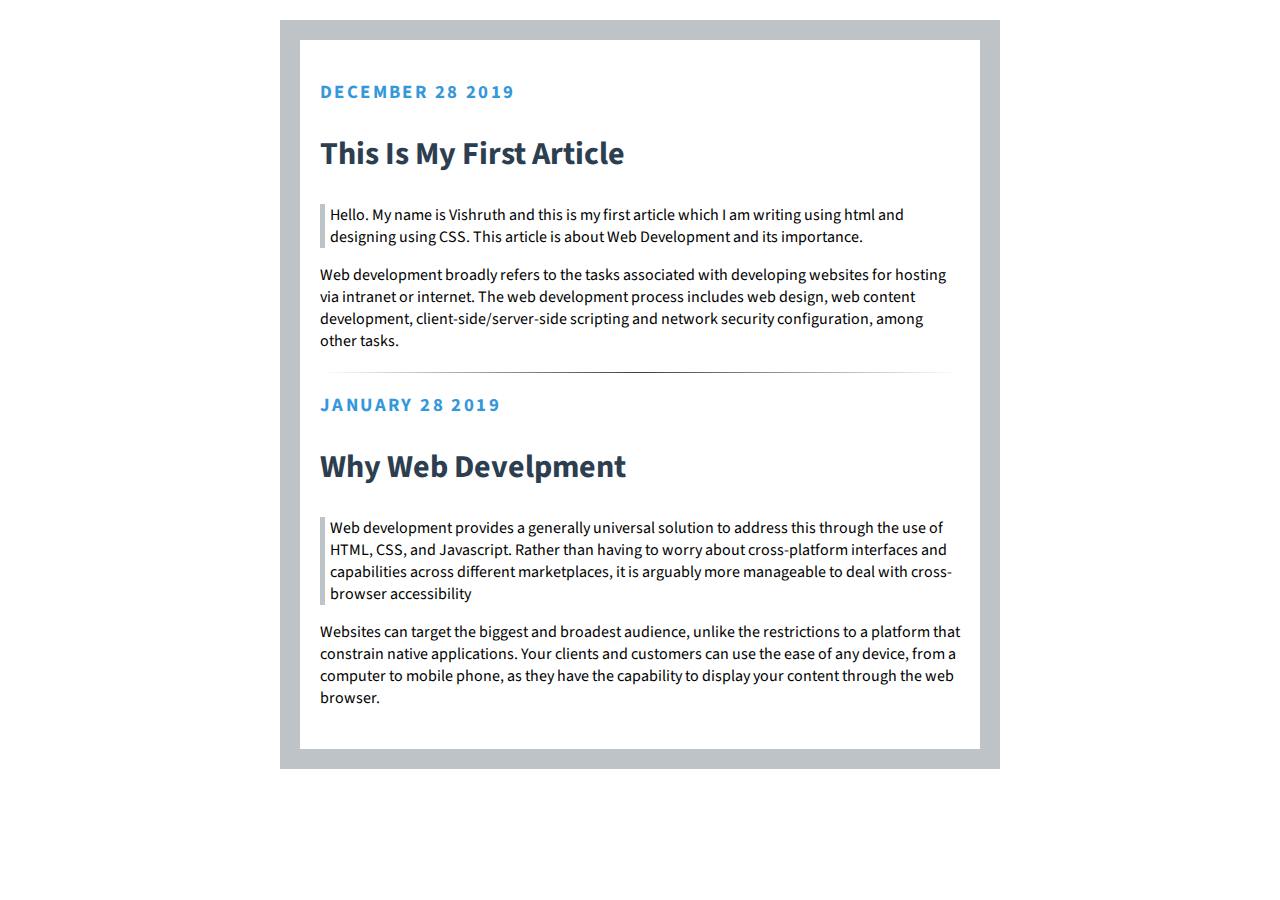
<file: index.html>
<!DOCTYPE html>
<html>
<head>
	<title>My blog</title>
	<link rel="stylesheet" type="text/css" href="firstblog.css">
	<link href="https://fonts.googleapis.com/css?family=Source+Sans+Pro&display=swap" rel="stylesheet">
</head>
<body>
 <h3>December 28 2019</h3>
 <h2>This Is My First Article</h2>
 <p class="special"> Hello. My name is Vishruth and this is my first article which I am writing using html and designing using CSS. This article is about Web Development and its importance.</p>
 <div>Web development broadly refers to the tasks associated with developing websites for hosting via intranet or internet. The web development process includes web design, web content development, client-side/server-side scripting and network security configuration, among other tasks.</div>

 <hr>

 <h3>January 28 2019</h3>
 <h2>Why Web Develpment</h2>
 <p class="special">Web development provides a generally universal solution to address this through the use of HTML, CSS, and Javascript. Rather than having to worry about cross-platform interfaces and capabilities across different marketplaces, it is arguably more manageable to deal with cross-browser accessibility</p>
 <div>Websites can target the biggest and broadest audience, unlike the restrictions to a platform that constrain native applications. Your clients and customers can use the ease of any device, from a computer to mobile phone, as they have the capability to display your content through the web browser.</div>
</body>
</html>
</file>
<file: firstblog.css>
h2{
   color: #2c3e50;
   font-size: 2.0rem;

}
body{
	border: 20px solid #bdc3c7;
	margin: 20px auto;
	width: 50%;
	padding: 20px;
	font-family: 'Source Sans Pro', sans-serif;
}
h3{
	color: #3498db;
	text-transform: uppercase;
	letter-spacing: 0.15rem;
}
.special{
	border-left: 5px solid #bdc3c7;
	padding-left: 5px;
}
div{
	margin-bottom: 20px;
}
hr {
    border: 0;
    height: 1px;
    background-image: linear-gradient(to right, rgba(0, 0, 0, 0), rgba(0, 0, 0, 0.75), rgba(0, 0, 0, 0));
}
@media(max-width: 1000px)
{
	body{
	border: 20px solid #bdc3c7;
	margin: 15px auto;
	width: 75%;
	padding: 15px;
	font-family: 'Source Sans Pro', sans-serif;
}
}
</file>
